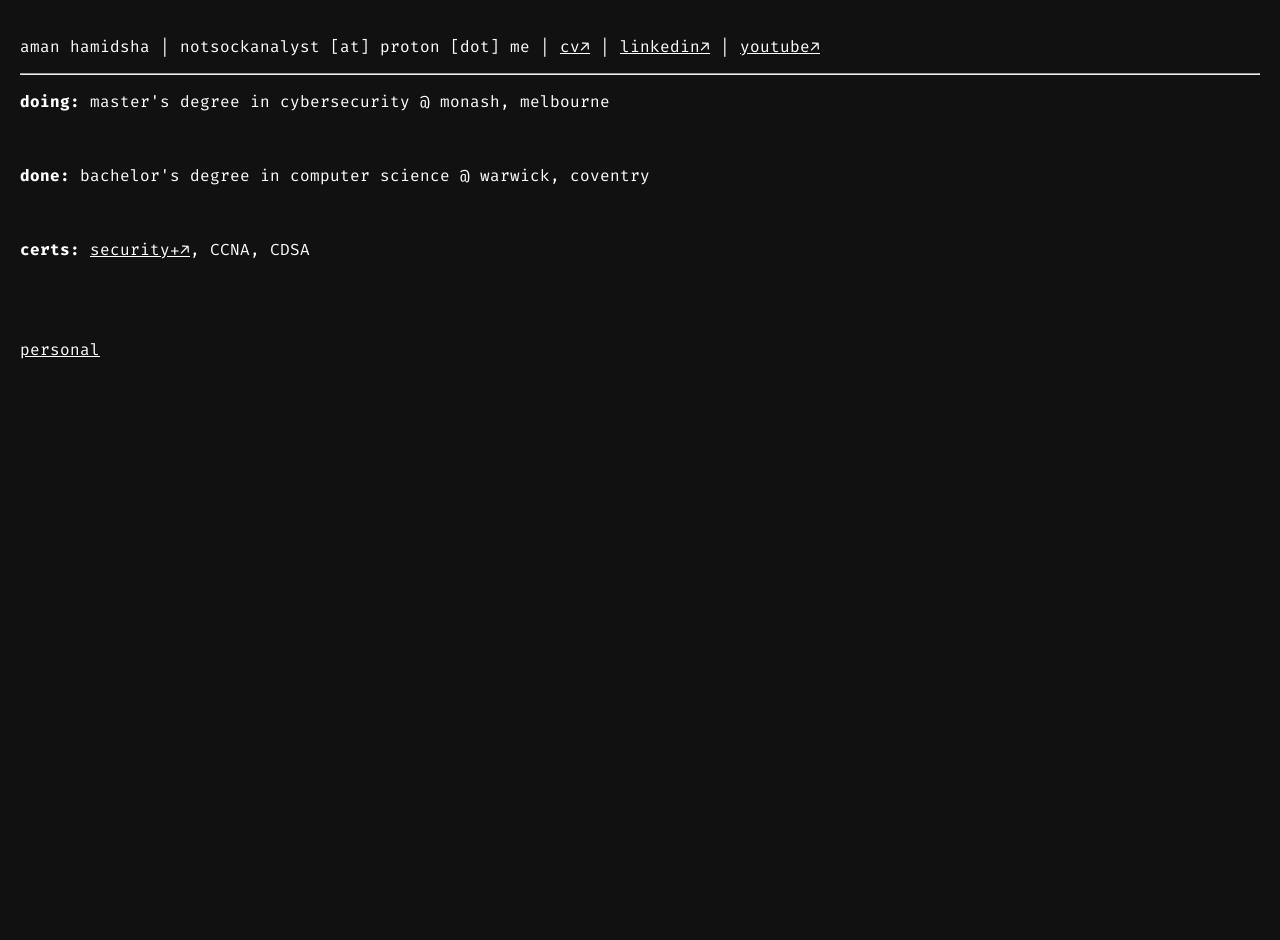
<file: index.html>
<!DOCTYPE html>
<html lang="en">
<head>
    <meta charset="UTF-8">
    <meta name="viewport" content="width=device-width, initial-scale=1.0">
    <title>home | aman hamidsha</title>
    <link rel="stylesheet" href="style.css">
    <link rel="preconnect" href="https://fonts.googleapis.com">
    <link rel="preconnect" href="https://fonts.gstatic.com" crossorigin>
    <link href="https://fonts.googleapis.com/css2?family=Fira+Code:wght@300..700&display=swap" rel="stylesheet">
</head>
<body class="dark">
    <header>
        <p>aman hamidsha | notsockanalyst [at] proton [dot] me | <a href="mycv_1.pdf" target="_blank">cv↗</a> | <a href="https://www.linkedin.com/in/aman-hamidsha-842353297/" target="_blank">linkedin↗</a> | <a href="https://www.youtube.com/@crimpcutie" target="_blank">youtube↗</a> </p>
    </header>
    <hr>
    <p>
        <strong>doing: </strong>master's degree in cybersecurity @ monash, melbourne
    </p>
    <br>
    <p>
        <strong>done: </strong>bachelor's degree in computer science @ warwick, coventry
    </p>
    <br>
    <p>
        <strong>certs: </strong><a href="https://www.credly.com/badges/f44c104f-73b2-4913-a7d0-19a10e69f459/public_url" target="_blank">security+↗</a>, CCNA, CDSA
    </p>
    <br>
    <br/><br/>

    <a href="personal.html">personal</a>
    
   

   
    <script src="script.js"></script> 
</body>
</html>
</file>
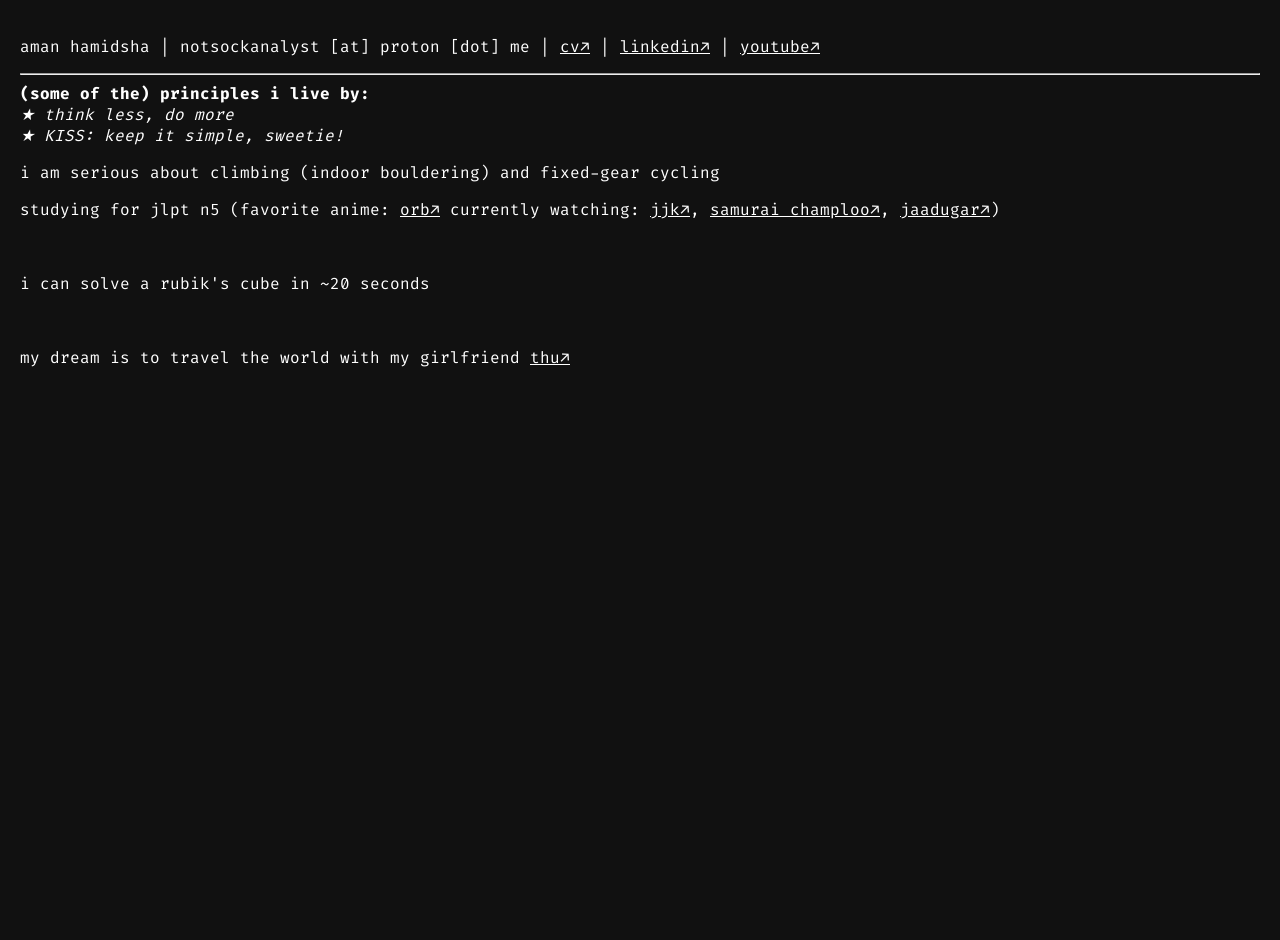
<file: personal.html>
<!DOCTYPE html>
<html lang="en">
<head>
    <meta charset="UTF-8">
    <meta name="viewport" content="width=device-width, initial-scale=1.0">
    <title>personal | aman hamidsha</title>
    <link rel="stylesheet" href="style.css">
    <link rel="preconnect" href="https://fonts.googleapis.com">
    <link rel="preconnect" href="https://fonts.gstatic.com" crossorigin>
    <link href="https://fonts.googleapis.com/css2?family=Fira+Code:wght@300..700&display=swap" rel="stylesheet">
</head>
<body class="dark">
    <header>
        <p>aman hamidsha | notsockanalyst [at] proton [dot] me | <a href="mycv_1.pdf" target="_blank">cv↗</a> | <a href="https://www.linkedin.com/in/aman-hamidsha-842353297/" target="_blank">linkedin↗</a> | <a href="https://www.youtube.com/@crimpcutie" target="_blank">youtube↗</a> </p>
    </header>
    <hr>
    <b>(some of the) principles i live by:</b>
    <br>
    <i>★ think less, do more</i>
    <br>
    <i>★ KISS: keep it simple, sweetie!</i>
    <br>
    <p>i am serious about climbing (indoor bouldering) and fixed-gear cycling</p>
    <p>studying for jlpt n5 (favorite anime: <a href="https://www.imdb.com/title/tt33044444/" target="_blank">orb↗</a> currently watching: <a href="https://www.imdb.com/title/tt12343534" target="_blank">jjk↗</a>, <a href="https://www.imdb.com/title/tt0423731/" target="_blank">samurai champloo↗</a>, <a href="https://www.imdb.com/title/tt39281887/" target="_blank">jaadugar↗</a>)</p> 
    <br/>
    <p>i can solve a rubik's cube in ~20 seconds</p>
    <br/>
    <p>
    my dream is to travel the world with my girlfriend
    <a href="https://www.instagram.com/thuvtray/" target="_blank" rel="noopener noreferrer">thu↗</a>
    </p>

    <script src="script.js"></script> 
</body>
</html>
</file>
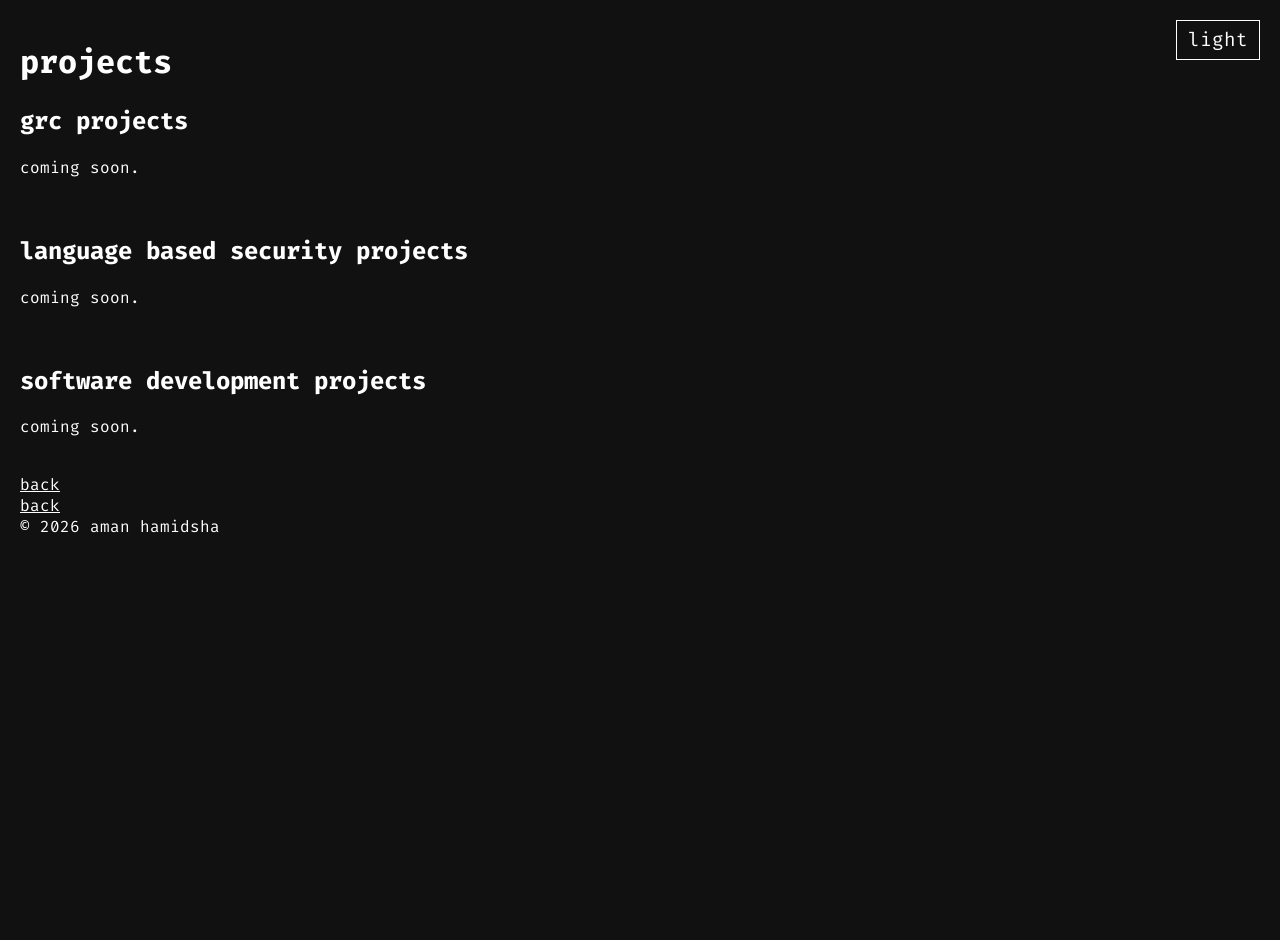
<file: projects.html>
<!DOCTYPE html>
<html lang="en">
<head>
    <meta charset="UTF-8">
    <meta name="viewport" content="width=device-width, initial-scale=1.0">
    <title>projects | aman hamidsha</title>
    <link rel="stylesheet" href="style.css">
    <link rel="preconnect" href="https://fonts.googleapis.com">
    <link rel="preconnect" href="https://fonts.gstatic.com" crossorigin>
    <link href="https://fonts.googleapis.com/css2?family=Fira+Code:wght@300..700&display=swap" rel="stylesheet">
</head>
<body class="dark">

    <header>
        <button id="toggle">light</button>
    </header>

    <h1>projects</h1>

    <h2 id="grc">grc projects</h2>
    <p>coming soon.</p>

    <br>

    <h2 id="lbs">language based security projects</h2>
    <p>coming soon.</p>

    <br>

    <h2 id="lbs">software development projects</h2>
    <p>coming soon.</p>

    <br>

    <a href="index.html">back</a>
     <!-- Write your comments her e --> 
    <footer>
        <a href="index.html">back</a> <br>
    &copy; 2026 aman hamidsha
    </footer>
    <script src="script.js"></script>
</body>
</html>
</file>
<file: style.css>
* {
    font-family: "Fira Code", monospace;
}

body {
    margin: 0;
    padding: 20px;
    min-height: 100vh;
}

.dark {
    background: #111;
    color: #fff;
}

.light {
    background: #fff;
    color: #111;
}

button {
    position: absolute;
    top: 20px;
    right: 20px;
    cursor: pointer;
    font-size: 1.2rem;
    padding: 0.4rem 0.7rem;
}

.dark button {
    background: #111;
    color: #fff;
    border: 1px solid #fff;
}

.light button {
    background: #fff;
    color: #111;
    border: 1px solid #111;
}

a {
    color: inherit;
    font: inherit;
    text-decoration: underline;
}

a:hover {
    cursor: pointer;
}

.dark a:visited {
    color: #bbb;
}

.light a:visited {
    color: #555;
}




strong {
    font-weight: 700;
}
</file>
